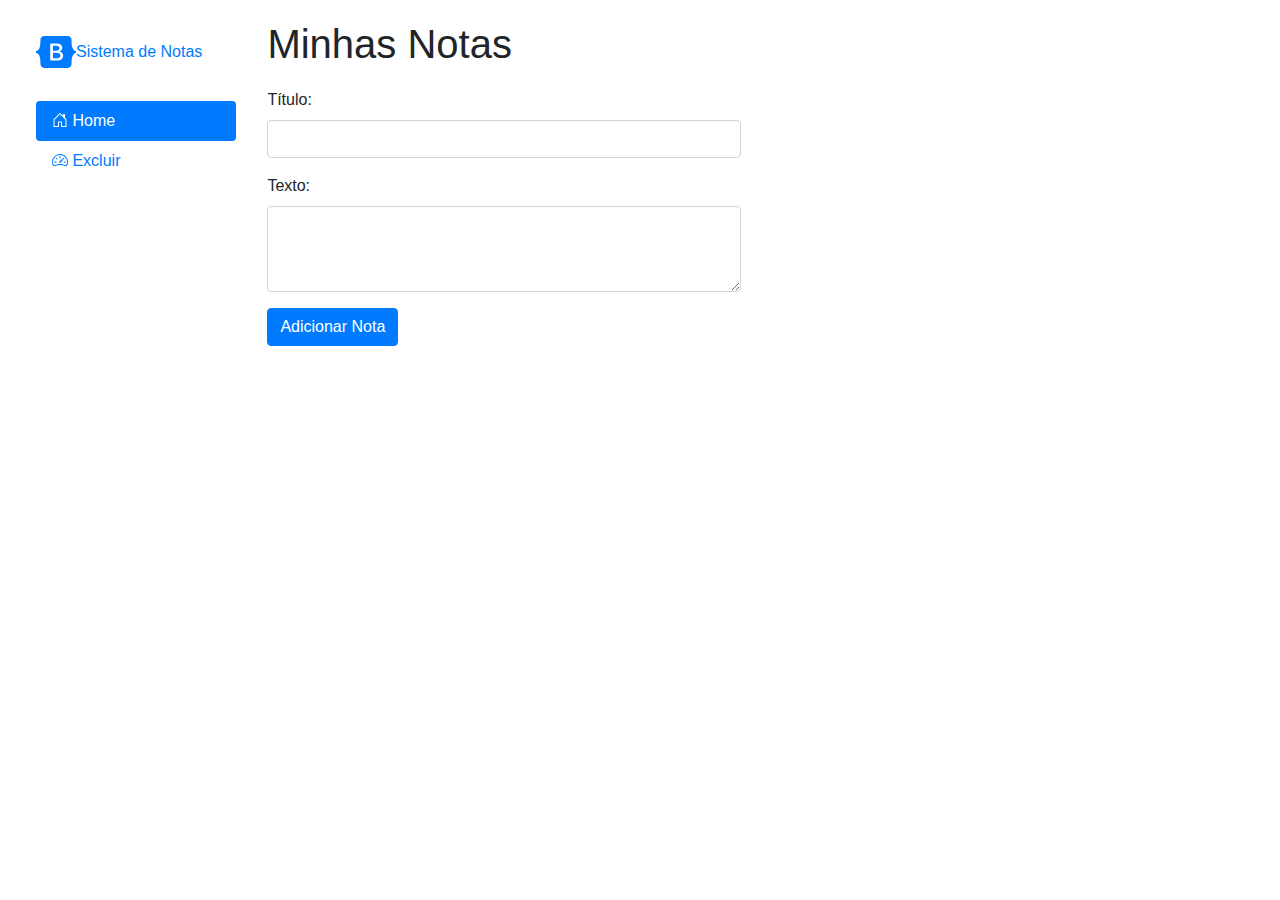
<file: projeto-final - altedando/index.html>
<!-- Página inicial -->

<!-- Menu de navegação (cadastro, contato...) -->
<!DOCTYPE html>
<html>

<head>
	<title>Minhas Notas</title>
	<meta name="viewport" content="width=device-width, initial-scale=1">
	<!-- Inclua o Bootstrap aqui -->
	<link rel="stylesheet" href="https://maxcdn.bootstrapcdn.com/bootstrap/4.0.0/css/bootstrap.min.css">
	<script src="https://cdn.jsdelivr.net/npm/@popperjs/core@2.11.7/dist/umd/popper.min.js"
		integrity="sha384-zYPOMqeu1DAVkHiLqWBUTcbYfZ8osu1Nd6Z89ify25QV9guujx43ITvfi12/QExE"
		crossorigin="anonymous"></script>
	<script src="https://cdn.jsdelivr.net/npm/bootstrap@5.3.0-alpha3/dist/js/bootstrap.min.js"
		integrity="sha384-Y4oOpwW3duJdCWv5ly8SCFYWqFDsfob/3GkgExXKV4idmbt98QcxXYs9UoXAB7BZ"
		crossorigin="anonymous"></script>
		<script src="https://code.jquery.com/jquery-3.6.4.min.js" integrity="sha256-oP6HI9z1XaZNBrJURtCoUT5SUnxFr8s3BzRl+cbzUq8=" crossorigin="anonymous"></script>
	<link rel="stylesheet" href="estilos.css">
	<script>
		$("#icones").load( "icones.html" );
	</script>
</head>

<body>

	
	<svg xmlns="http://www.w3.org/2000/svg" style="display: none;">
		<symbol id="check2" viewBox="0 0 16 16">
			<path
				d="M13.854 3.646a.5.5 0 0 1 0 .708l-7 7a.5.5 0 0 1-.708 0l-3.5-3.5a.5.5 0 1 1 .708-.708L6.5 10.293l6.646-6.647a.5.5 0 0 1 .708 0z" />
		</symbol>
		<symbol id="circle-half" viewBox="0 0 16 16">
			<path d="M8 15A7 7 0 1 0 8 1v14zm0 1A8 8 0 1 1 8 0a8 8 0 0 1 0 16z" />
		</symbol>
		<symbol id="moon-stars-fill" viewBox="0 0 16 16">
			<path
				d="M6 .278a.768.768 0 0 1 .08.858 7.208 7.208 0 0 0-.878 3.46c0 4.021 3.278 7.277 7.318 7.277.527 0 1.04-.055 1.533-.16a.787.787 0 0 1 .81.316.733.733 0 0 1-.031.893A8.349 8.349 0 0 1 8.344 16C3.734 16 0 12.286 0 7.71 0 4.266 2.114 1.312 5.124.06A.752.752 0 0 1 6 .278z" />
			<path
				d="M10.794 3.148a.217.217 0 0 1 .412 0l.387 1.162c.173.518.579.924 1.097 1.097l1.162.387a.217.217 0 0 1 0 .412l-1.162.387a1.734 1.734 0 0 0-1.097 1.097l-.387 1.162a.217.217 0 0 1-.412 0l-.387-1.162A1.734 1.734 0 0 0 9.31 6.593l-1.162-.387a.217.217 0 0 1 0-.412l1.162-.387a1.734 1.734 0 0 0 1.097-1.097l.387-1.162zM13.863.099a.145.145 0 0 1 .274 0l.258.774c.115.346.386.617.732.732l.774.258a.145.145 0 0 1 0 .274l-.774.258a1.156 1.156 0 0 0-.732.732l-.258.774a.145.145 0 0 1-.274 0l-.258-.774a1.156 1.156 0 0 0-.732-.732l-.774-.258a.145.145 0 0 1 0-.274l.774-.258c.346-.115.617-.386.732-.732L13.863.1z" />
		</symbol>
		<symbol id="sun-fill" viewBox="0 0 16 16">
			<path
				d="M8 12a4 4 0 1 0 0-8 4 4 0 0 0 0 8zM8 0a.5.5 0 0 1 .5.5v2a.5.5 0 0 1-1 0v-2A.5.5 0 0 1 8 0zm0 13a.5.5 0 0 1 .5.5v2a.5.5 0 0 1-1 0v-2A.5.5 0 0 1 8 13zm8-5a.5.5 0 0 1-.5.5h-2a.5.5 0 0 1 0-1h2a.5.5 0 0 1 .5.5zM3 8a.5.5 0 0 1-.5.5h-2a.5.5 0 0 1 0-1h2A.5.5 0 0 1 3 8zm10.657-5.657a.5.5 0 0 1 0 .707l-1.414 1.415a.5.5 0 1 1-.707-.708l1.414-1.414a.5.5 0 0 1 .707 0zm-9.193 9.193a.5.5 0 0 1 0 .707L3.05 13.657a.5.5 0 0 1-.707-.707l1.414-1.414a.5.5 0 0 1 .707 0zm9.193 2.121a.5.5 0 0 1-.707 0l-1.414-1.414a.5.5 0 0 1 .707-.707l1.414 1.414a.5.5 0 0 1 0 .707zM4.464 4.465a.5.5 0 0 1-.707 0L2.343 3.05a.5.5 0 1 1 .707-.707l1.414 1.414a.5.5 0 0 1 0 .708z" />
		</symbol>
	</svg>
	
	<svg xmlns="http://www.w3.org/2000/svg" style="display: none;">
		<symbol id="bootstrap" viewBox="0 0 118 94">
			<title>Bootstrap</title>
			<path fill-rule="evenodd" clip-rule="evenodd"
				d="M24.509 0c-6.733 0-11.715 5.893-11.492 12.284.214 6.14-.064 14.092-2.066 20.577C8.943 39.365 5.547 43.485 0 44.014v5.972c5.547.529 8.943 4.649 10.951 11.153 2.002 6.485 2.28 14.437 2.066 20.577C12.794 88.106 17.776 94 24.51 94H93.5c6.733 0 11.714-5.893 11.491-12.284-.214-6.14.064-14.092 2.066-20.577 2.009-6.504 5.396-10.624 10.943-11.153v-5.972c-5.547-.529-8.934-4.649-10.943-11.153-2.002-6.484-2.28-14.437-2.066-20.577C105.214 5.894 100.233 0 93.5 0H24.508zM80 57.863C80 66.663 73.436 72 62.543 72H44a2 2 0 01-2-2V24a2 2 0 012-2h18.437c9.083 0 15.044 4.92 15.044 12.474 0 5.302-4.01 10.049-9.119 10.88v.277C75.317 46.394 80 51.21 80 57.863zM60.521 28.34H49.948v14.934h8.905c6.884 0 10.68-2.772 10.68-7.727 0-4.643-3.264-7.207-9.012-7.207zM49.948 49.2v16.458H60.91c7.167 0 10.964-2.876 10.964-8.281 0-5.406-3.903-8.178-11.425-8.178H49.948z">
			</path>
		</symbol>
		<symbol id="home" viewBox="0 0 16 16">
			<path
				d="M8.354 1.146a.5.5 0 0 0-.708 0l-6 6A.5.5 0 0 0 1.5 7.5v7a.5.5 0 0 0 .5.5h4.5a.5.5 0 0 0 .5-.5v-4h2v4a.5.5 0 0 0 .5.5H14a.5.5 0 0 0 .5-.5v-7a.5.5 0 0 0-.146-.354L13 5.793V2.5a.5.5 0 0 0-.5-.5h-1a.5.5 0 0 0-.5.5v1.293L8.354 1.146zM2.5 14V7.707l5.5-5.5 5.5 5.5V14H10v-4a.5.5 0 0 0-.5-.5h-3a.5.5 0 0 0-.5.5v4H2.5z" />
		</symbol>
		<symbol id="speedometer2" viewBox="0 0 16 16">
			<path
				d="M8 4a.5.5 0 0 1 .5.5V6a.5.5 0 0 1-1 0V4.5A.5.5 0 0 1 8 4zM3.732 5.732a.5.5 0 0 1 .707 0l.915.914a.5.5 0 1 1-.708.708l-.914-.915a.5.5 0 0 1 0-.707zM2 10a.5.5 0 0 1 .5-.5h1.586a.5.5 0 0 1 0 1H2.5A.5.5 0 0 1 2 10zm9.5 0a.5.5 0 0 1 .5-.5h1.5a.5.5 0 0 1 0 1H12a.5.5 0 0 1-.5-.5zm.754-4.246a.389.389 0 0 0-.527-.02L7.547 9.31a.91.91 0 1 0 1.302 1.258l3.434-4.297a.389.389 0 0 0-.029-.518z" />
			<path fill-rule="evenodd"
				d="M0 10a8 8 0 1 1 15.547 2.661c-.442 1.253-1.845 1.602-2.932 1.25C11.309 13.488 9.475 13 8 13c-1.474 0-3.31.488-4.615.911-1.087.352-2.49.003-2.932-1.25A7.988 7.988 0 0 1 0 10zm8-7a7 7 0 0 0-6.603 9.329c.203.575.923.876 1.68.63C4.397 12.533 6.358 12 8 12s3.604.532 4.923.96c.757.245 1.477-.056 1.68-.631A7 7 0 0 0 8 3z" />
		</symbol>
		<symbol id="table" viewBox="0 0 16 16">
			<path
				d="M0 2a2 2 0 0 1 2-2h12a2 2 0 0 1 2 2v12a2 2 0 0 1-2 2H2a2 2 0 0 1-2-2V2zm15 2h-4v3h4V4zm0 4h-4v3h4V8zm0 4h-4v3h3a1 1 0 0 0 1-1v-2zm-5 3v-3H6v3h4zm-5 0v-3H1v2a1 1 0 0 0 1 1h3zm-4-4h4V8H1v3zm0-4h4V4H1v3zm5-3v3h4V4H6zm4 4H6v3h4V8z" />
		</symbol>
		<symbol id="people-circle" viewBox="0 0 16 16">
			<path d="M11 6a3 3 0 1 1-6 0 3 3 0 0 1 6 0z" />
			<path fill-rule="evenodd"
				d="M0 8a8 8 0 1 1 16 0A8 8 0 0 1 0 8zm8-7a7 7 0 0 0-5.468 11.37C3.242 11.226 4.805 10 8 10s4.757 1.225 5.468 2.37A7 7 0 0 0 8 1z" />
		</symbol>
		<symbol id="grid" viewBox="0 0 16 16">
			<path
				d="M1 2.5A1.5 1.5 0 0 1 2.5 1h3A1.5 1.5 0 0 1 7 2.5v3A1.5 1.5 0 0 1 5.5 7h-3A1.5 1.5 0 0 1 1 5.5v-3zM2.5 2a.5.5 0 0 0-.5.5v3a.5.5 0 0 0 .5.5h3a.5.5 0 0 0 .5-.5v-3a.5.5 0 0 0-.5-.5h-3zm6.5.5A1.5 1.5 0 0 1 10.5 1h3A1.5 1.5 0 0 1 15 2.5v3A1.5 1.5 0 0 1 13.5 7h-3A1.5 1.5 0 0 1 9 5.5v-3zm1.5-.5a.5.5 0 0 0-.5.5v3a.5.5 0 0 0 .5.5h3a.5.5 0 0 0 .5-.5v-3a.5.5 0 0 0-.5-.5h-3zM1 10.5A1.5 1.5 0 0 1 2.5 9h3A1.5 1.5 0 0 1 7 10.5v3A1.5 1.5 0 0 1 5.5 15h-3A1.5 1.5 0 0 1 1 13.5v-3zm1.5-.5a.5.5 0 0 0-.5.5v3a.5.5 0 0 0 .5.5h3a.5.5 0 0 0 .5-.5v-3a.5.5 0 0 0-.5-.5h-3zm6.5.5A1.5 1.5 0 0 1 10.5 9h3a1.5 1.5 0 0 1 1.5 1.5v3a1.5 1.5 0 0 1-1.5 1.5h-3A1.5 1.5 0 0 1 9 13.5v-3zm1.5-.5a.5.5 0 0 0-.5.5v3a.5.5 0 0 0 .5.5h3a.5.5 0 0 0 .5-.5v-3a.5.5 0 0 0-.5-.5h-3z" />
		</symbol>
	</svg>

	<main class="d-flex flex-nowrap">
		<div class="d-flex flex-column flex-shrink-0 p-3 bg-body-tertiary" style="width: 280px;">
			<a href="#"
				class="d-flex align-items-center mb-3 mb-md-0 me-md-auto link-body-emphasis text-decoration-none">
				<svg class="bi pe-none me-2" width="40" height="32">
					<use xlink:href="#bootstrap" />
				</svg>
				<span class="fs-4">Sistema de Notas</span>
			</a>
			<hr>
			<ul class="nav nav-pills flex-column mb-auto">
				<li class="nav-item">
					<a href="#" class="nav-link active" aria-current="page">
						<svg class="bi pe-none me-2" width="16" height="16">
							<use xlink:href="#home" />
						</svg>
						Home
					</a>
				</li>
				
				<li>
					<a href="../projeto-final - altedando/excluir.html" class="nav-link link-body-emphasis">
						<svg class="bi pe-none me-2" width="16" height="16">
							<use xlink:href="#speedometer2" />
						</svg>
						Excluir <!-- Aqui vai ser onde todas as notas poderao ser excluidas -->
					</a>
				</li>
			</ul>
			<hr>
		</div>
		<div class="container">
			<h1>Minhas Notas</h1>
			<div class="row">
				<div class="col-md-6">
					<!-- Formulário para adicionar notas -->
					<form>
						<div class="form-group">
							<label for="titulo">Título:</label>
							<input type="text" class="form-control" id="titulo">
						</div>
						<div class="form-group">
							<label for="texto">Texto:</label>
							<textarea class="form-control" id="texto" rows="3"></textarea>
						</div>
						<button type="button" class="btn btn-primary" onclick="adicionarNota()">Adicionar Nota</button>
					</form>
				</div>
				<div class="col-md-6">
					<!-- Lista de notas existentes -->
					<ul id="lista-notas" class="list-group"></ul>
		
				</div>
			</div>
		</div>
		<!-- Incluindo o JavaScript -->
	</main>
	<script src="https://cdn.jsdelivr.net/npm/bootstrap@5.3.0-alpha3/dist/js/bootstrap.bundle.min.js"></script>
	<script src="funcoes.js"></script>
	<script src="sidebars.js"></script>
</body>

</html>
</file>
<file: projeto-final - altedando/estilos.css>
body {
	padding: 20px;
	min-height: 100vh;
  min-height: -webkit-fill-available;
}

h1 {
	margin-bottom: 20px;
}

form {
	margin-bottom: 30px;
}

#lista-notas {
	max-height: 300px;
	overflow-y: auto;
}

html {
	height: -webkit-fill-available;
  }
  
  main {
	height: 100vh;
	height: -webkit-fill-available;
	max-height: 100vh;
	overflow-x: auto;
	overflow-y: hidden;
  }
  
  .dropdown-toggle { outline: 0; }
  
  .btn-toggle {
	padding: .25rem .5rem;
	font-weight: 600;
	color: var(--bs-emphasis-color);
	background-color: transparent;
  }
  .btn-toggle:hover,
  .btn-toggle:focus {
	color: rgba(var(--bs-emphasis-color-rgb), .85);
	background-color: var(--bs-tertiary-bg);
  }
  
  .btn-toggle::before {
	width: 1.25em;
	line-height: 0;
	content: url("data:image/svg+xml,%3csvg xmlns='http://www.w3.org/2000/svg' width='16' height='16' viewBox='0 0 16 16'%3e%3cpath fill='none' stroke='rgba%280,0,0,.5%29' stroke-linecap='round' stroke-linejoin='round' stroke-width='2' d='M5 14l6-6-6-6'/%3e%3c/svg%3e");
	transition: transform .35s ease;
	transform-origin: .5em 50%;
  }
  
  [data-bs-theme="dark"] .btn-toggle::before {
	content: url("data:image/svg+xml,%3csvg xmlns='http://www.w3.org/2000/svg' width='16' height='16' viewBox='0 0 16 16'%3e%3cpath fill='none' stroke='rgba%28255,255,255,.5%29' stroke-linecap='round' stroke-linejoin='round' stroke-width='2' d='M5 14l6-6-6-6'/%3e%3c/svg%3e");
  }
  
  .btn-toggle[aria-expanded="true"] {
	color: rgba(var(--bs-emphasis-color-rgb), .85);
  }
  .btn-toggle[aria-expanded="true"]::before {
	transform: rotate(90deg);
  }
  
  .btn-toggle-nav a {
	padding: .1875rem .5rem;
	margin-top: .125rem;
	margin-left: 1.25rem;
  }
  .btn-toggle-nav a:hover,
  .btn-toggle-nav a:focus {
	background-color: var(--bs-tertiary-bg);
  }
  
  .scrollarea {
	overflow-y: auto;
  }

  .bd-placeholder-img {
	font-size: 1.125rem;
	text-anchor: middle;
	-webkit-user-select: none;
	-moz-user-select: none;
	user-select: none;
  }

  @media (min-width: 768px) {
	.bd-placeholder-img-lg {
	  font-size: 3.5rem;
	}
  }

  .b-example-divider {
	width: 100%;
	height: 3rem;
	background-color: rgba(0, 0, 0, .1);
	border: solid rgba(0, 0, 0, .15);
	border-width: 1px 0;
	box-shadow: inset 0 .5em 1.5em rgba(0, 0, 0, .1), inset 0 .125em .5em rgba(0, 0, 0, .15);
  }

  .b-example-vr {
	flex-shrink: 0;
	width: 1.5rem;
	height: 100vh;
  }

  .bi {
	vertical-align: -.125em;
	fill: currentColor;
  }

  .nav-scroller {
	position: relative;
	z-index: 2;
	height: 2.75rem;
	overflow-y: hidden;
  }

  .nav-scroller .nav {
	display: flex;
	flex-wrap: nowrap;
	padding-bottom: 1rem;
	margin-top: -1px;
	overflow-x: auto;
	text-align: center;
	white-space: nowrap;
	-webkit-overflow-scrolling: touch;
  }

  .btn-bd-primary {
	--bd-violet-bg: #712cf9;
	--bd-violet-rgb: 112.520718, 44.062154, 249.437846;

	--bs-btn-font-weight: 600;
	--bs-btn-color: var(--bs-white);
	--bs-btn-bg: var(--bd-violet-bg);
	--bs-btn-border-color: var(--bd-violet-bg);
	--bs-btn-hover-color: var(--bs-white);
	--bs-btn-hover-bg: #6528e0;
	--bs-btn-hover-border-color: #6528e0;
	--bs-btn-focus-shadow-rgb: var(--bd-violet-rgb);
	--bs-btn-active-color: var(--bs-btn-hover-color);
	--bs-btn-active-bg: #5a23c8;
	--bs-btn-active-border-color: #5a23c8;
  }

  .bd-mode-toggle {
	z-index: 1500;
  }
</file>
